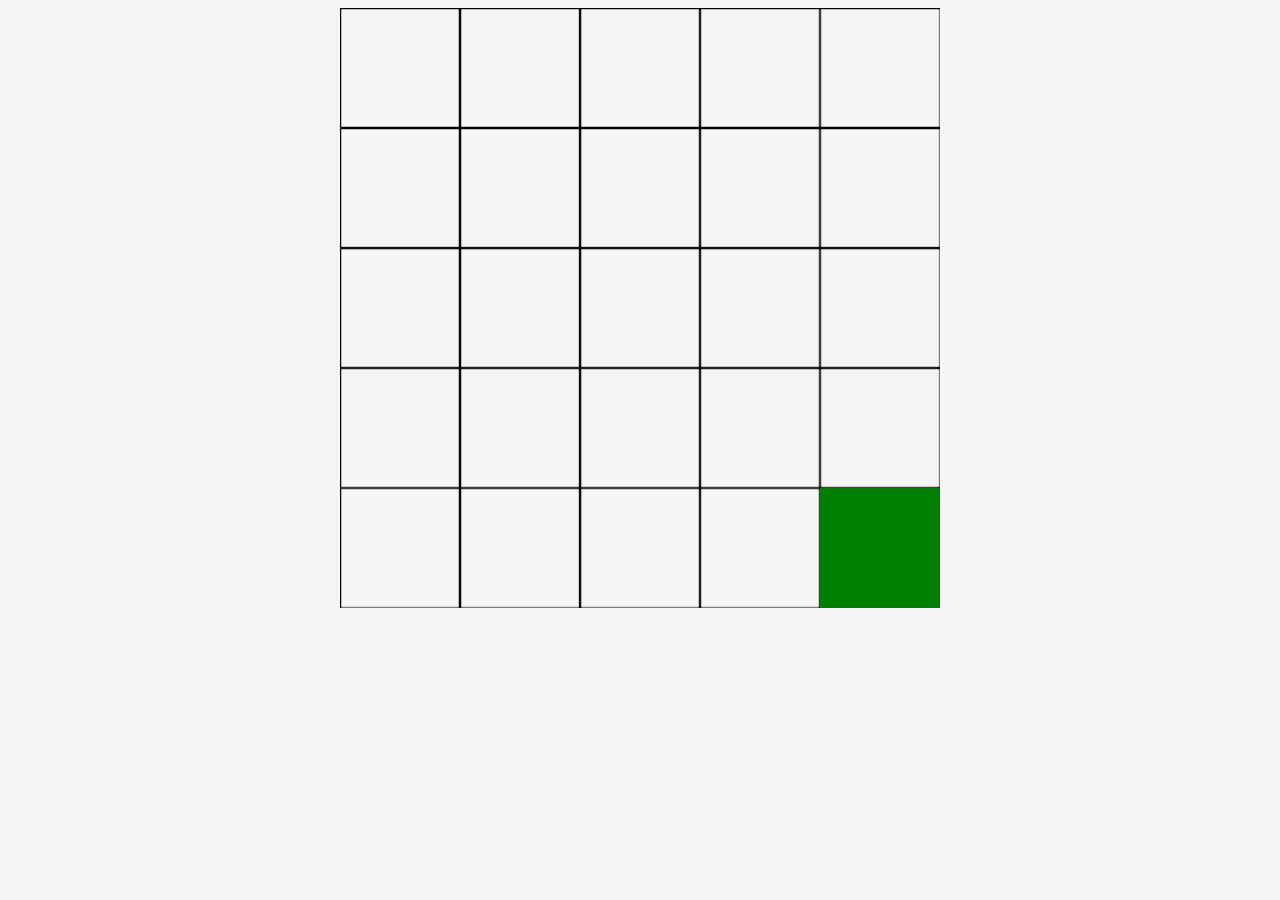
<file: index.html>
<!DOCTYPE html>
<html>
	<head>
		<meta charset="utf-8">
		<title>Pointing-ApplesBees</title>
		<meta name="viewport" content="width=device-width, initial-scale=1.0">
		<link rel="stylesheet" href="style.css">
	</head>
	
	<body>
		
		<!--5x5 grid-->
		<canvas id="myCanvas" width="500" height="500" ></canvas>
		<script>
			// grid itself
			var ctx = document.getElementById("myCanvas").getContext("2d");
			var w = 500; //width
			
			ctx.beginPath() 
			for (let i=0; i<=w; i=i+(w/5)){
				//horizontal lines
				ctx.moveTo(0,i);
				ctx.lineTo(w,i);

				//vertical lines
 				ctx.moveTo(i,0);
 		 		ctx.lineTo(i,w);

 		 		ctx.stroke();
			}

			ctx.beginPath() 
			// constant green square, bottom-right
			squares = 5
			square_size = Math.round(w/squares)
			g_x0 = w - square_size
    		g_y0 = w - square_size
   			g_x1 = square_size
    		g_y1 = square_size

			ctx.fillStyle = "green";
			ctx.fillRect(g_x0, g_y0, g_x1, g_y1);

		</script>
		
	</body>
</html>
</file>
<file: style.css>
html,body{
	background-color: whitesmoke;
	background-size: cover;
	font-family: "Open Sans", sans-serif;
	font-family: "Work Sans", sans-serif;
	font-size: 20px;
	line-height: 40px;
}
	
canvas {
    padding: 0;
    margin: auto;
    display: block;
    width: 600px;
}
</file>
